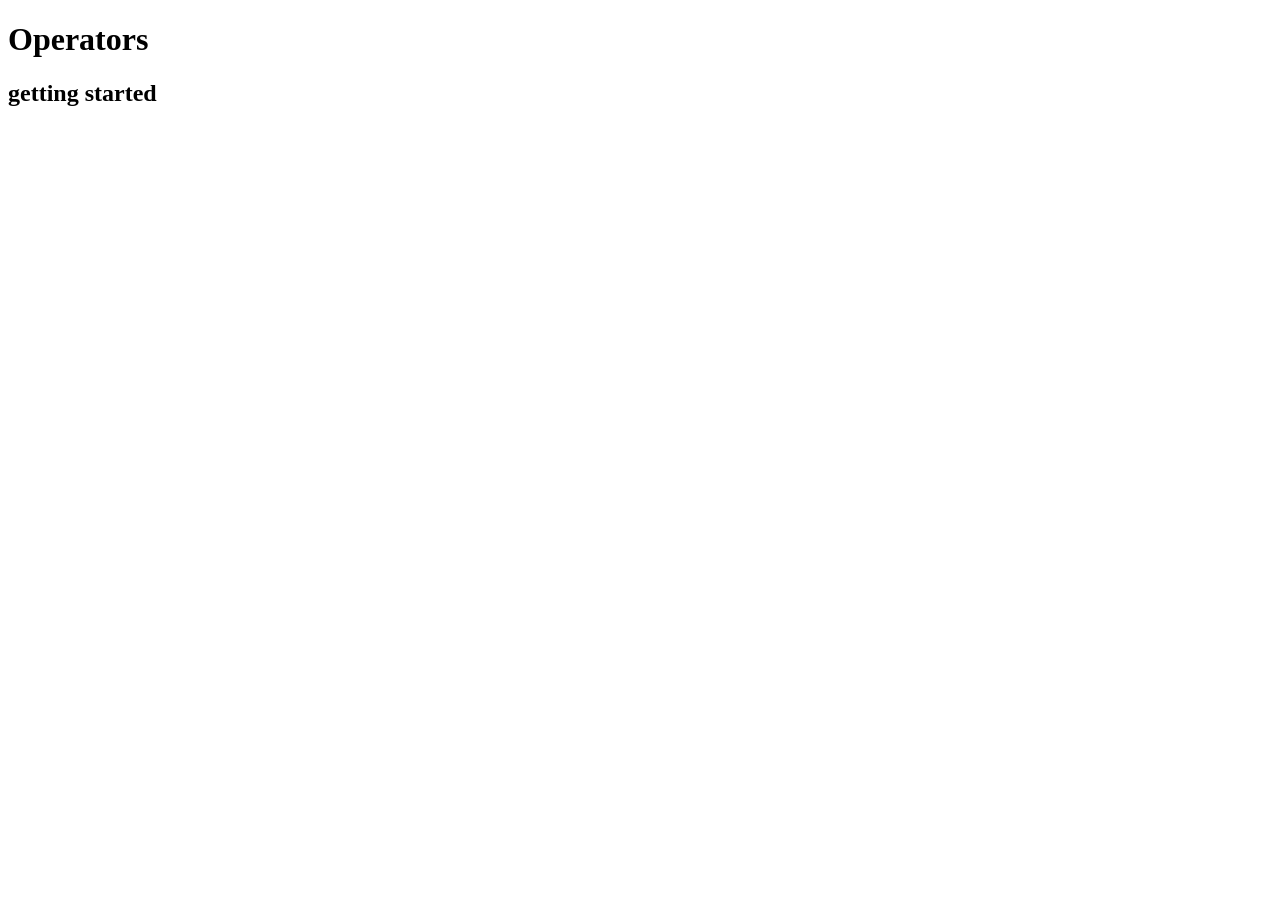
<file: operators/index.html>
<!DOCTYPE html>
<html lang="en">
<head>
    <meta charset="UTF-8">
    <meta name="viewport" content="width=device-width, initial-scale=1.0">
    <title>Document</title>
</head>
<body>
    <script src = "script.js"></script>
    <h1>Operators </h1>
    <h2>getting started
</body>
</html>
</file>
